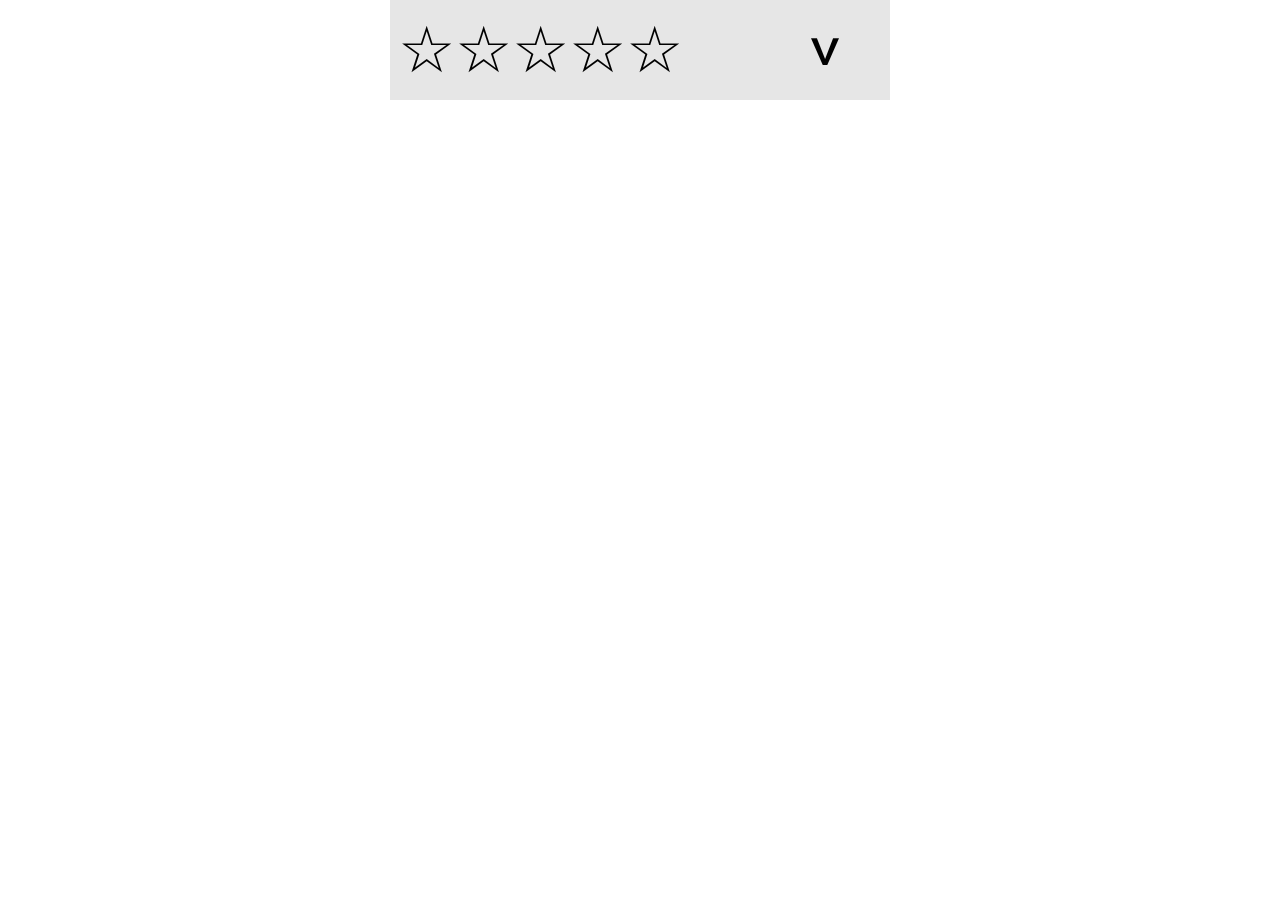
<file: index.html>
<!DOCTYPE html>
<html>
    <head>
        <meta charset="UTF-8">
        <meta name="author" content="Rolf Karlen">
        <meta name="viewport" content="width=device-width, initial-scale=1.0">
        <title>Star Rating</title>
        <link href="./styles.css" rel="stylesheet">
    </head>
    <body>
        <div class="rating-box">
            <div class="rating">
                <div id="star-outer-1" class="star-outer">
                    <div id="star-inner-1" class="star-inner"></div>
                </div>
                <div id="star-outer-2" class="star-outer">
                    <div id="star-inner-2" class="star-inner"></div>
                </div>
                <div id="star-outer-3" class="star-outer">
                    <div id="star-inner-3" class="star-inner"></div>
                </div>
                <div id="star-outer-4" class="star-outer">
                    <div id="star-inner-4" class="star-inner"></div>
                </div>
                <div id="star-outer-5" class="star-outer">
                    <div id="star-inner-5" class="star-inner"></div>
                </div>
            </div>
            <div id="open-chart" class="open-rating-chart" title="Open Chart">
                >
            </div>
        </div>
        <div id="dropdown" class="dropdown-content">
            <div class="star-rating-chart">
                <span id="avarage"></span> out of <span id="total-number"></span>
            </div>
            <div class="star-bar">
                <div id="star-5" class="side">
                    5 Star
                </div>
                <div class="middle">
                    <div class="bar">
                        <div id="star-5-value"></div>
                    </div>
                </div>
                <div id="star-5-number" class="right side">
                    25
                </div>
            </div>
            <div class="star-bar">
                <div id="star-4" class="side">
                    4 Star
                </div>
                <div class="middle">
                    <div class="bar">
                        <div id="star-4-value"></div>
                    </div>
                </div>
                <div id="star-4-number" class="right side">
                    14
                </div>
            </div>
            <div class="star-bar">
                <div id="star-3" class="side">
                    3 Star
                </div>
                <div class="middle">
                    <div class="bar">
                        <div id="star-3-value"></div>
                    </div>
                </div>
                <div id="star-3-number" class="right side">
                    18
                </div>
            </div>
            <div class="star-bar">
                <div id="star-2" class="side">
                    2 Star
                </div>
                <div class="middle">
                    <div class="bar">
                        <div id="star-2-value"></div>
                    </div>
                </div>
                <div id="star-2-number" class="right side">
                    3
                </div>
            </div>
            <div class="star-bar">
                <div id="star-1" class="side">
                    1 Star
                </div>
                <div class="middle">
                    <div class="bar">
                        <div id="star-1-value"></div>
                    </div>
                </div>
                <div id="star-1-number" class="right side">
                    11
                </div>
            </div>
        </div>
        <script src="./main.js"></script>
    </body>
</html>
</file>
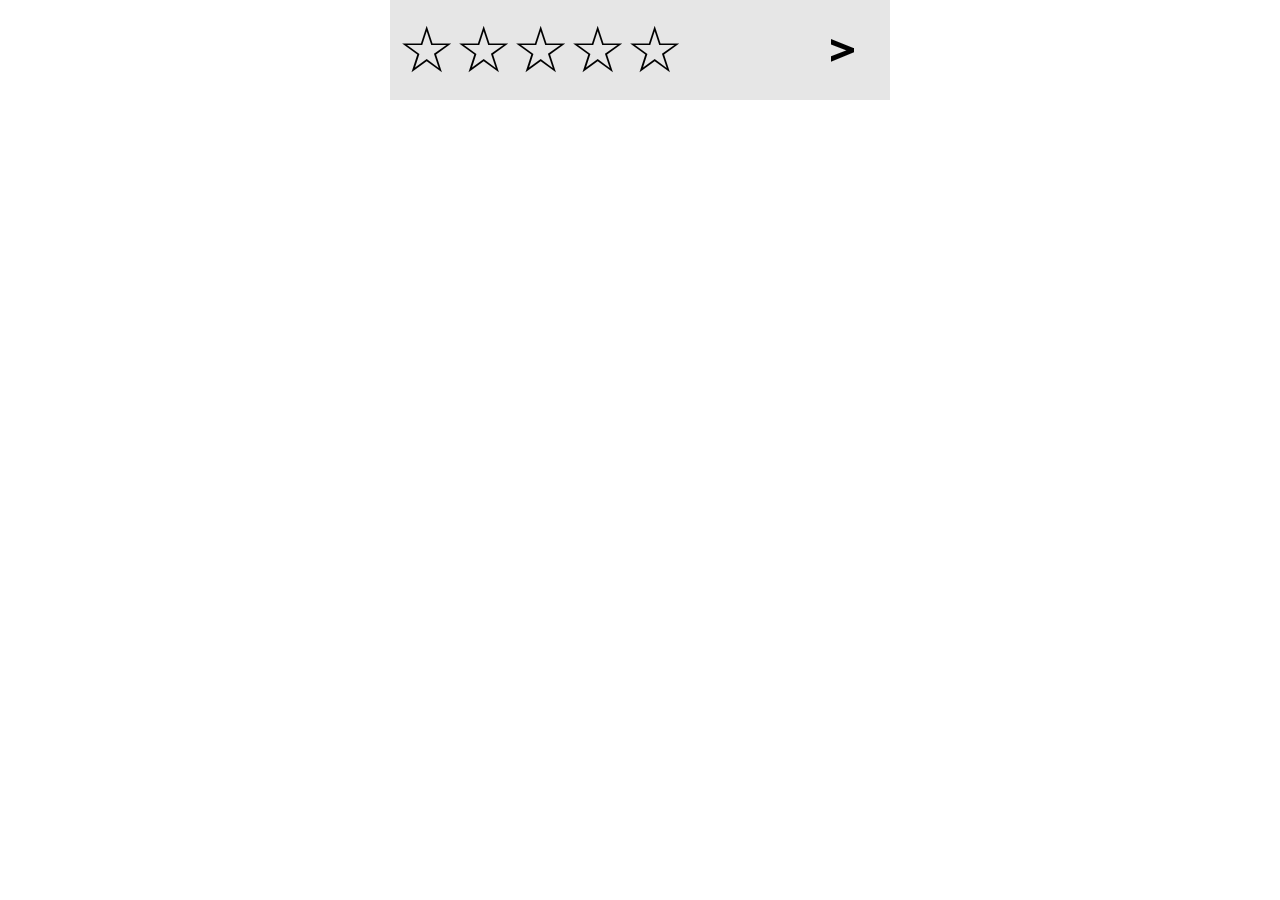
<file: index.260322.html>
<!DOCTYPE html>
<html>
    <head>
        <meta charset="UTF-8">
        <meta name="author" content="Rolf Karlen">
        <meta name="viewport" content="width=device-width, initial-scale=1.0">
        <title>Star Rating</title>
        <link href="./styles.css" rel="stylesheet">
		<!-- Global site tag (gtag.js) - Google Analytics -->
		<script async src="https://www.googletagmanager.com/gtag/js?id=G-S5LYHH7T3K"></script>
		<script>
		  window.dataLayer = window.dataLayer || [];
		  function gtag(){dataLayer.push(arguments);}
		  gtag('js', new Date());

		  gtag('config', 'G-S5LYHH7T3K');
		</script>
    </head>
    <body>
        <div class="rating-box">
            <div class="rating">
                <div id="star-outer-1" class="star-outer">
                    <div id="star-inner-1" class="star-inner"></div>
                </div>
                <div id="star-outer-2" class="star-outer">
                    <div id="star-inner-2" class="star-inner"></div>
                </div>
                <div id="star-outer-3" class="star-outer">
                    <div id="star-inner-3" class="star-inner"></div>
                </div>
                <div id="star-outer-4" class="star-outer">
                    <div id="star-inner-4" class="star-inner"></div>
                </div>
                <div id="star-outer-5" class="star-outer">
                    <div id="star-inner-5" class="star-inner"></div>
                </div>
            </div>
            <div id="open-chart" class="open-rating-chart" title="Open Chart">
                ^
            </div>
        </div>
        <div id="dropdown" class="dropdown-content">
            <div class="star-rating-chart">
                <span id="avarage"></span> out of <span id="total-number"></span>
            </div>
            <div class="star-bar">
                <div id="star-5" class="side">
                    5 Star
                </div>
                <div class="middle">
                    <div class="bar">
                        <div id="star-5-value"></div>
                    </div>
                </div>
                <div id="star-5-number" class="right side">
                    25
                </div>
            </div>
            <div class="star-bar">
                <div id="star-4" class="side">
                    4 Star
                </div>
                <div class="middle">
                    <div class="bar">
                        <div id="star-4-value"></div>
                    </div>
                </div>
                <div id="star-4-number" class="right side">
                    14
                </div>
            </div>
            <div class="star-bar">
                <div id="star-3" class="side">
                    3 Star
                </div>
                <div class="middle">
                    <div class="bar">
                        <div id="star-3-value"></div>
                    </div>
                </div>
                <div id="star-3-number" class="right side">
                    18
                </div>
            </div>
            <div class="star-bar">
                <div id="star-2" class="side">
                    2 Star
                </div>
                <div class="middle">
                    <div class="bar">
                        <div id="star-2-value"></div>
                    </div>
                </div>
                <div id="star-2-number" class="right side">
                    3
                </div>
            </div>
            <div class="star-bar">
                <div id="star-1" class="side">
                    1 Star
                </div>
                <div class="middle">
                    <div class="bar">
                        <div id="star-1-value"></div>
                    </div>
                </div>
                <div id="star-1-number" class="right side">
                    11
                </div>
            </div>
        </div>
        <script src="./main.js"></script>
    </body>
</html>
</file>
<file: styles.css>
@import url('https://fonts.googleapis.com/css2?family=Roboto&display=swap');
*{
    padding: 0;
    margin: 0;
}
body{
    display: flex;
    justify-content: center;
    align-items: center;
    flex-direction: column;
    font-family: 'Roboto', sans-serif;
}
.rating-box{
    display: flex;
    background-color: #e6e6e6;
    width: 500px;
    font-size: 4rem;
    justify-content: space-between;
}
.rating{
    /*border: solid black 1px;*/
    height: 100px;
    width: 300px;
    display: flex;
    justify-content: center;
    align-items: center;
    cursor: pointer;
}
.star-outer{
    position: relative;
}
.star-outer::after{
    content: "\2606";
    color: black;
}
.star-inner{
    position: absolute;
    top: 0;
    left: 0;
    white-space: nowrap;
    overflow: hidden;
    width: 0;
}
.star-inner::after{
    content: "\2605";
    color: orange;
}
.star-outer:hover ~ .star-outer::after{
    content: "\2606" !important;
    color: black !important;
}
.rating:hover .star-outer::after{
    content: "\2605";
    color: orange;
}
#star-inner-1{
    width: 0;
}
#star-inner-2{
    width: 0;
}
#star-inner-3{
    width: 0;
}
#star-inner-4{
    width: 0;
}
#star-inner-5{
    width: 0;
}
.open-rating-chart{
    position: relative;
    /*top: 30px;*/
    left: -60px;
    transform: rotate(90deg);
    cursor: pointer;
}
.opened-rating-chart{
    /*top: -20px;*/
    left: -35px;
    transform: rotate(270deg);
}
.dropdown-content{
    display: none;
    width: 500px;
    padding-bottom: 1rem;
    background-color: seashell
}
.dropdown-show{
    display: block;
    ;
}
.star-rating-chart{
    padding: 0 0 0.6rem 1rem;
    background-color: #e6e6e6;
}
.star-bar{
    display: flex;
    flex-wrap: wrap;
    margin-top: 1rem;
    padding: 8px 0;
    background-color: #e6e6e6;
}
.side{
    display: flex;
    justify-content: center;
    align-items: center;
    width: 15%;
}
.middle{
    display: flex;
    justify-content: center;
    align-items: center;
    width: 70%;
}
.bar{
    width: 90%;
    height: 1rem;
    background-color: gainsboro; 
}
.right{
    /*text-align: right;*/
}
#star-5-value{width: 0; height: 1rem; background-color: green;}
#star-4-value{width: 0; height: 1rem; background-color: mediumblue ;}
#star-3-value{width: 0; height: 1rem; background-color: rgb(36, 132, 221);}
#star-2-value{width: 0; height: 1rem; background-color: orange;}
#star-1-value{width: 0; height: 1rem; background-color: red;}
</file>
